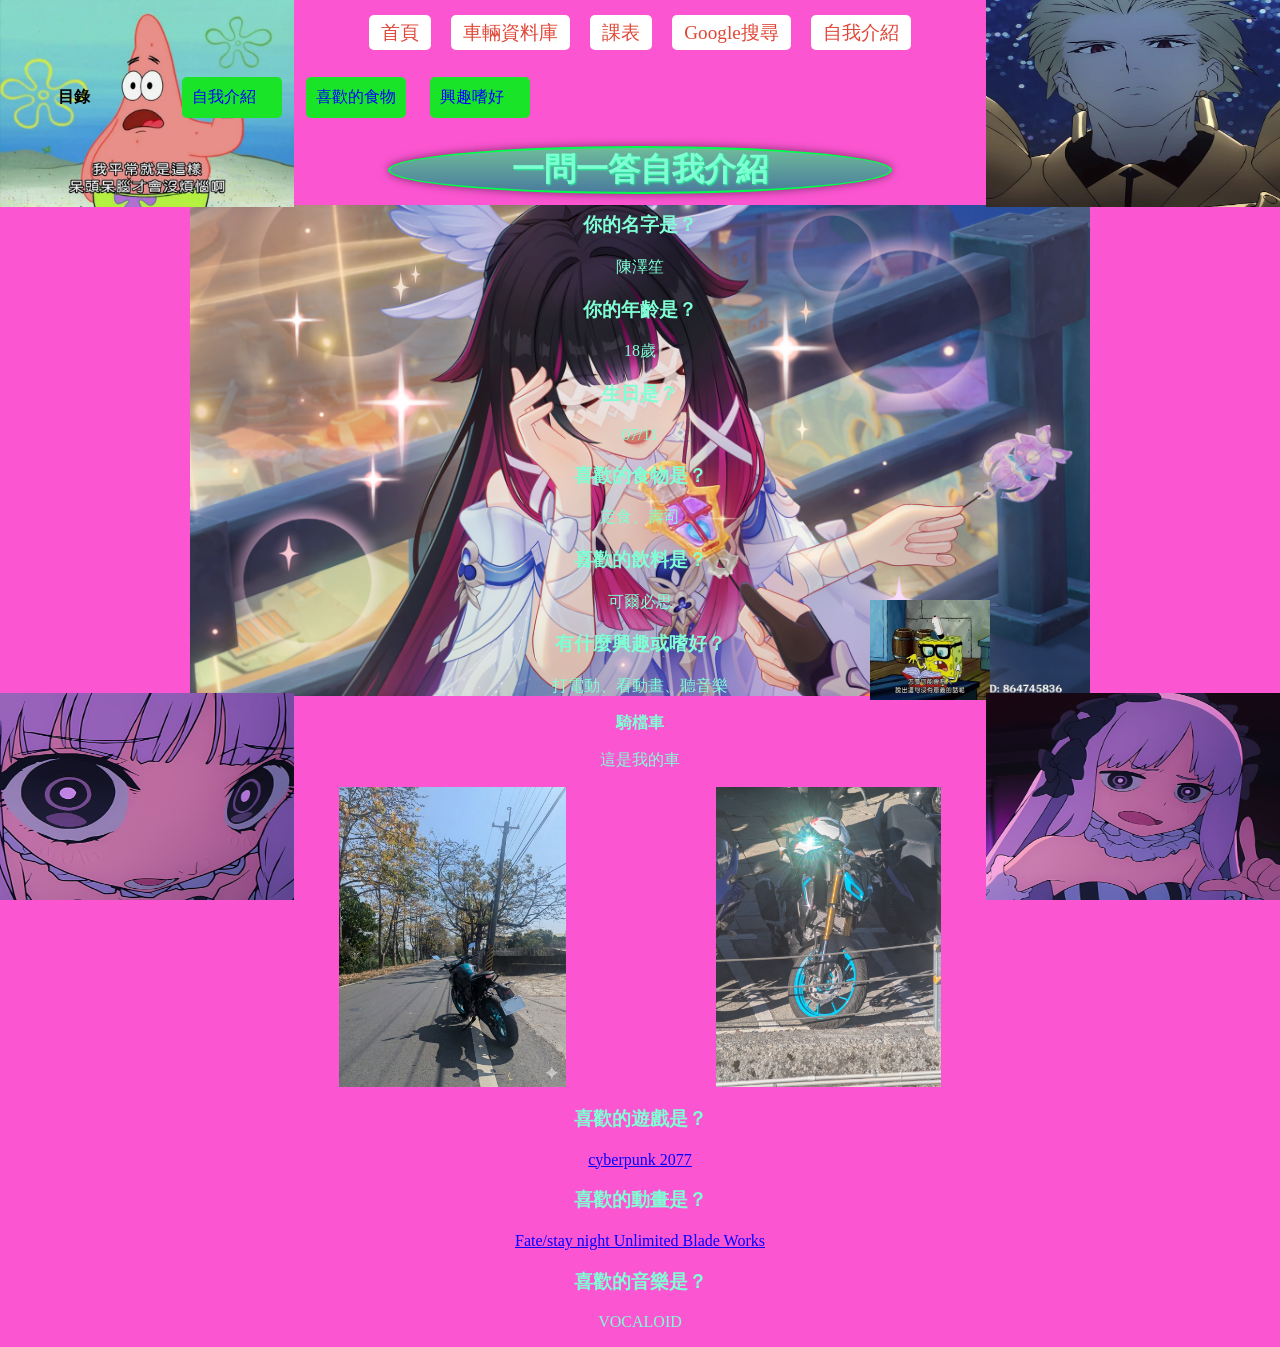
<file: self.html>
<!DOCTYPE html>
<html>
<head>
    <meta charset="UTF-8">
    <meta name="viewport" content="width=device-width, initial-scale=1.0">
    <title>自我介紹</title>
    <link rel="stylesheet" href="style1.css" media="all">
</head>
<body>
    <header>
        <ul class="navLinks">
            <li><a href="index.html">首頁</a></li>
            <li><a href="info.html">車輛資料庫</a></li>
            <li><a href="schedule.html">課表</a></li>
            <li><a href="search.html">Google搜尋</a></li>
            <li><a href="self.html">自我介紹</a></li>   
        </ul>
    </header>
    <ul class="menu">
        <li><h4>目錄</h4></li>
        <li><a href="#self-introduction">自我介紹</a></li>
        <li><a href="#food">喜歡的食物</a></li>
        <li><a href="#hobbies">興趣嗜好</a></li>
    </ul>
    <h1>一問一答自我介紹</h1>
    <section id="self-introduction">
    <h3 class="h" >你的名字是？</h3>
    <p class="p">陳澤笙</p>
    <h3 class="h">你的年齡是？</h3>
    <p class="p">18歲</p>
    <h3 class="h">生日是？</h3>
    <p class="p">07/11</p>    
    </section>
    
    <section id="food">
    <h3 class="h">喜歡的食物是？</h3>
    <p class="p">定食、壽司</p>
    <h3 class="h">喜歡的飲料是？</h3>
    <p class="p">可爾必思</p>
    </section>

    <section id="hobbies">
    <h3 class="h">有什麼興趣或嗜好？</h3>
    <p class="p">打電動、看動畫、聽音樂</p>
    <strong class="center">騎檔車</strong>
    <p class="p">這是我的車</p>
    <div id="image-container">
    <img src="img/moto1.png" alt="我的檔車" height="300" class="bike L" >
    <img src="img/moto2.jpg" alt="我的檔車" height="300" class="bike R" >
    </div>
    <h3 class="h">喜歡的遊戲是？</h3>
    <p class="p"><a href="https://www.cyberpunk.net/us/zh-tw/" target="_blank">cyberpunk 2077</a></p>
    <h3 class="h">喜歡的動畫是？</h3>
    <p class="p"><a href="https://ani.gamer.com.tw/animeVideo.php?sn=10361" target="_blank">Fate/stay night Unlimited Blade Works</a></p>
    <h3 class="h">喜歡的音樂是？</h3>
    <p class="p">VOCALOID</p>
    
    
    </section>    
</body>
</html>
</file>
<file: style1.css>
@charset "UTF-8";
/*背景顏色*/
body {
    background: url(img/std.jpg) left top / 23% 23% no-repeat fixed,
                url(img/b57d957d372eb246c0bca75ab5476d87.jpg) right top / 23% 23% no-repeat fixed,
                url(img/f18c46dc822c0f0bb9db71447c8d70a1.jpg) left bottom / 23% 23% no-repeat fixed,
                url(img/d5dbbb62733fe1a370e33ec5586b2d5b.jpg) right bottom / 23% 23% no-repeat fixed,
                url(img/4d69b42bbc54bc0c7c7ddcee47168ec1.jpg) 75% 75% / 120px 100px no-repeat fixed,
                url(img/螢幕擷取畫面\ 2026-01-26\ 232704.png) center center / 900px 491px no-repeat fixed;
    background-color: #fc55d2;
}
/*目錄樣式*/
.menu li {
    list-style-type: none;
    display: inline-block;
    margin: 0 10px;
    width: 100px;
}
.menu a {
    display: block;
    padding: 10px;
    background-color: #19E428;
    color: #0000ff;
    text-decoration: none;
    border-radius: 5px;
    transition: background-color 0.3s, color 0.3s;
}
.menu a:hover {
    background-color: #0000ff;
    color: #19E428;
}
/*連結顏色*/
a {
    color: #0000ff;
}
a:hover{
    color: #19E428;
    text-decoration: none;
}
/*標題顏色*/
h1 {
    color: aquamarine;
    background-color: orange;
    text-align: center;
    width: 500px;
    border: 2px solid rgb(0, 255, 76);
    margin: auto;
    border-radius: 80%;
    text-shadow:  1px 1px 2px #21ff9b;
    box-shadow: 0 0 10px rgba(0, 0, 0, 0.5);
    background-image: linear-gradient(to bottom, #6fbb9a, #4a7c9d);
    font-family: "Limelight", sans-serif;
}
/*加強標題的顯眼程度*/
.h{
    color: aquamarine;
    text-align: center;
}
/*加強段落的顯眼程度*/
.p{
    color: aquamarine;
    text-align: center;
}
/*加強圖片標題的顯眼程度*/
.center{
    display: block;
    color: aquamarine;
    text-align: center;
}
/*圖片容器*/
#image-container{
    display: flex;
    justify-content: center;
    gap: 10px;
}
/*圖片對齊*/
.bike{
    vertical-align: top;
}
.L{
    float: left;
    margin-right: 70px;
}
.R{
    float: right;
    margin-left: 70px;
}
/*分頁*/
.navLinks {
  list-style: none;
  padding: 0;
  margin: 20px auto;
  display: flex;
  justify-content: center;
}
.navLinks li {
  margin: 0 10px;
}
.navLinks a {
  text-decoration: none;
  color: #df4839;
  background-color: #fff;
  font-size: 1.2em;
  padding: 5px 10px;
  border: 2px solid transparent;
  border-radius: 5px;
  transition: all 0.3s ease;
}
.navLinks a:hover {
  color: #ff705b;
  border: 2px solid #ff705b;
}
</file>
